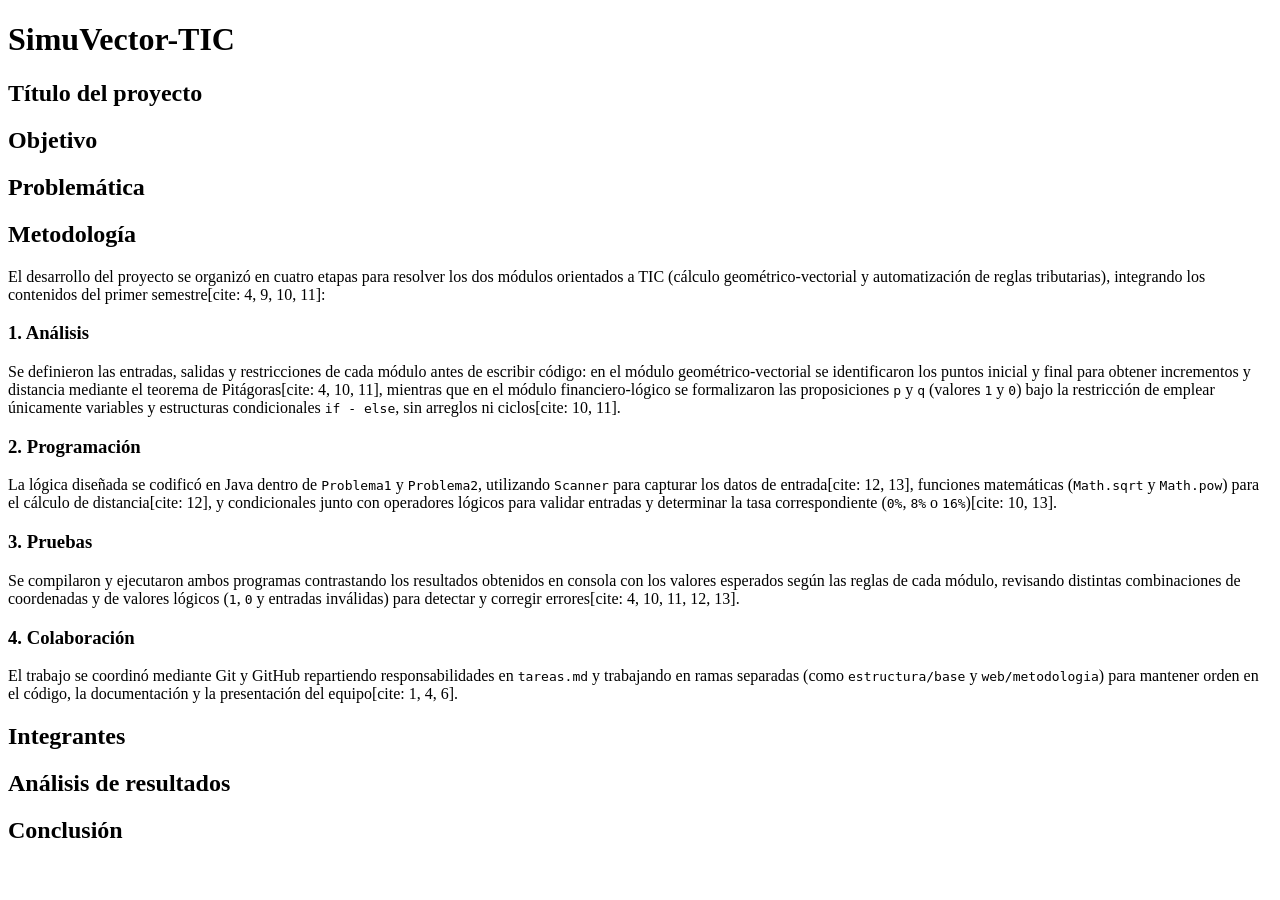
<file: index.html>
<!DOCTYPE html>
<html lang="es">
<head>
  <meta charset="UTF-8">
  <meta name="viewport" content="width=device-width, initial-scale=1.0">
  <title>SimuVector-TIC | Proyecto Integrador</title>
  <link rel="stylesheet" href="css/estilos.css">
</head>
<body>
  <header>
    <h1>SimuVector-TIC</h1>
  </header>

  <main>
    <section id="titulo">
      <h2>Título del proyecto</h2>
      <!-- T03 -->
    </section>

    <section id="objetivo">
      <h2>Objetivo</h2>
      <!-- T03 -->
    </section>

    <section id="problematica">
      <h2>Problemática</h2>
      <!-- T03 -->
    </section>

    <section id="metodologia">
      <h2>Metodología</h2>
      <!-- T04 --> 
    <p>
        El desarrollo del proyecto se organizó en cuatro etapas para resolver los dos módulos orientados a TIC (cálculo geométrico-vectorial y automatización de reglas tributarias), integrando los contenidos del primer semestre[cite: 4, 9, 10, 11]:
      </p>

      <h3>1. Análisis</h3>
      <p>
        Se definieron las entradas, salidas y restricciones de cada módulo antes de escribir código: en el módulo geométrico-vectorial se identificaron los puntos inicial y final para obtener incrementos y distancia mediante el teorema de Pitágoras[cite: 4, 10, 11], mientras que en el módulo financiero-lógico se formalizaron las proposiciones <code>p</code> y <code>q</code> (valores <code>1</code> y <code>0</code>) bajo la restricción de emplear únicamente variables y estructuras condicionales <code>if - else</code>, sin arreglos ni ciclos[cite: 10, 11].
      </p>

      <h3>2. Programación</h3>
      <p>
        La lógica diseñada se codificó en Java dentro de <code>Problema1</code> y <code>Problema2</code>, utilizando <code>Scanner</code> para capturar los datos de entrada[cite: 12, 13], funciones matemáticas (<code>Math.sqrt</code> y <code>Math.pow</code>) para el cálculo de distancia[cite: 12], y condicionales junto con operadores lógicos para validar entradas y determinar la tasa correspondiente (<code>0%</code>, <code>8%</code> o <code>16%</code>)[cite: 10, 13].
      </p>

      <h3>3. Pruebas</h3>
      <p>
        Se compilaron y ejecutaron ambos programas contrastando los resultados obtenidos en consola con los valores esperados según las reglas de cada módulo, revisando distintas combinaciones de coordenadas y de valores lógicos (<code>1</code>, <code>0</code> y entradas inválidas) para detectar y corregir errores[cite: 4, 10, 11, 12, 13].
      </p>

      <h3>4. Colaboración</h3>
      <p>
        El trabajo se coordinó mediante Git y GitHub repartiendo responsabilidades en <code>tareas.md</code> y trabajando en ramas separadas (como <code>estructura/base</code> y <code>web/metodologia</code>) para mantener orden en el código, la documentación y la presentación del equipo[cite: 1, 4, 6].
      </p>
    </section>

    <section id="integrantes">
      <h2>Integrantes</h2>
      <!-- T05 -->
    </section>

    <section id="resultados">
      <h2>Análisis de resultados</h2>
      <!-- T12 -->
    </section>

    <section id="conclusion">
      <h2>Conclusión</h2>
      <!-- T12 -->
    </section>
  </main>
</body>
</html>
</file>
<file: css/estilos.css>
/* Estilos del proyecto. Se completan en T13. */
</file>
